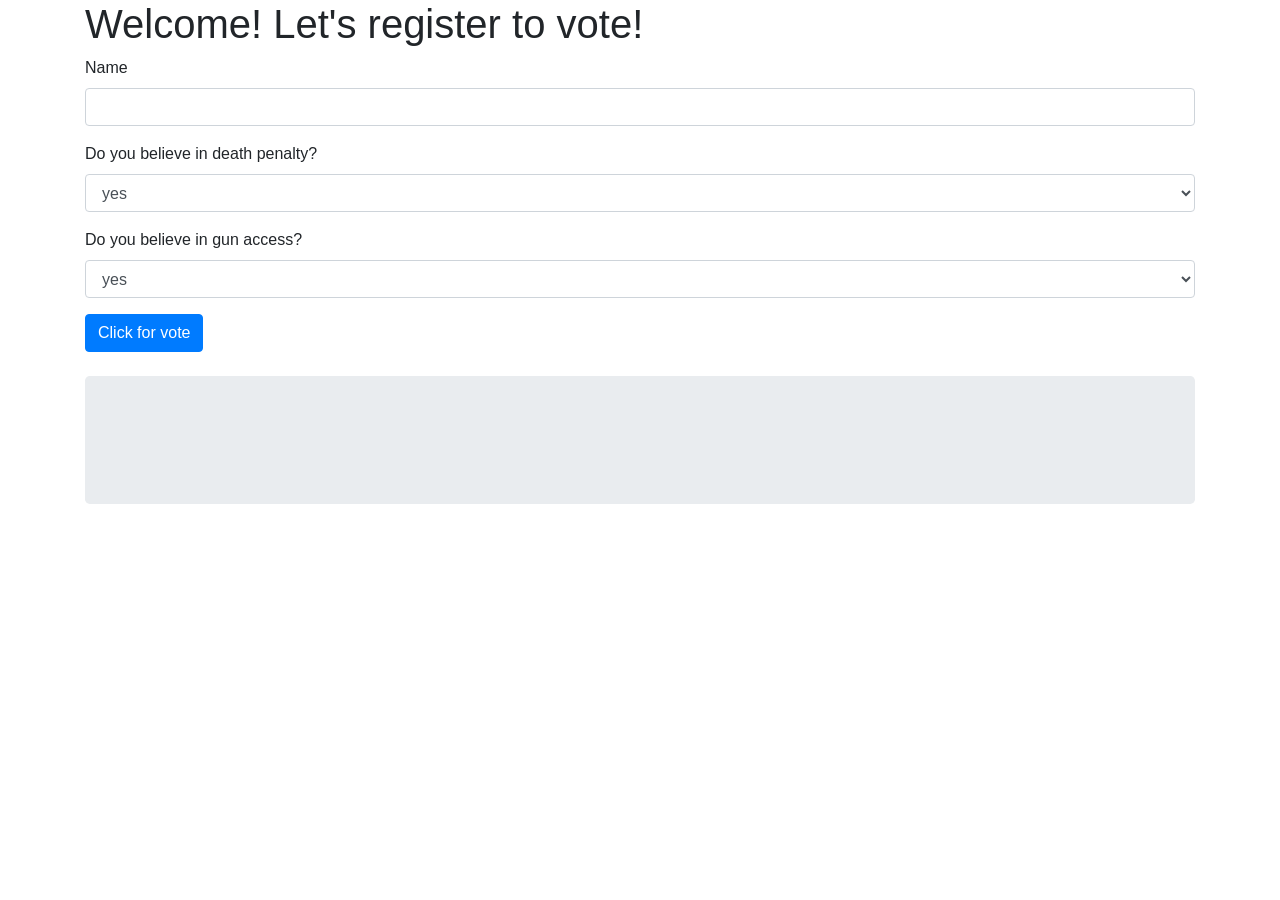
<file: index.html>
<!DOCTYPE html>
<html>
  <head>
    <link href="css/bootstrap.css" rel="stylesheet" type="text/css">
    <link href="css/styles.css" rel="stylesheet" type="text/css">
    <script src="js/jquery-3.3.1.js"></script>
    <script src="js/scripts.js"></script>

    <title>Quiz</title>
  </head>
  <body>
    <div class="container">
      <h1>Welcome! Let's register to vote!</h1>
      <div id="blanks">
        <form>
          <div class="form-group">
            <label for="name">Name</label>
            <input id="name" class="form-control" type="text">
          </div>
          <div class="form-group">
            <label for="q1">Do you believe in death penalty?</label>
            <select class="form-control" id="q1">
              <option value=0>yes</option>
              <option value=1>no</option>
            </select>
          </div>
          <div class="form-group">
            <label for="q2">Do you believe in gun access?</label>
            <select class="form-control" id="q2">
              <option value=0>yes</option>
              <option value=1>no</option>
            </select>
          </div>
            <button type="submit" class="btn btn-primary">Click for vote</button>
        </form>
      </div>
    </div><br>
    <div class="container">
      <div class="jumbotron">
        <div class="story">
          <h1>Dear <span class="name"></span>, your are <span class="politic"></span> </h1>
        </div>
      </div>
    </div>
  </body>
</html>
</file>
<file: css/styles.css>
.story {
  display: none;
}
img {
  width: 50%;
}
</file>
